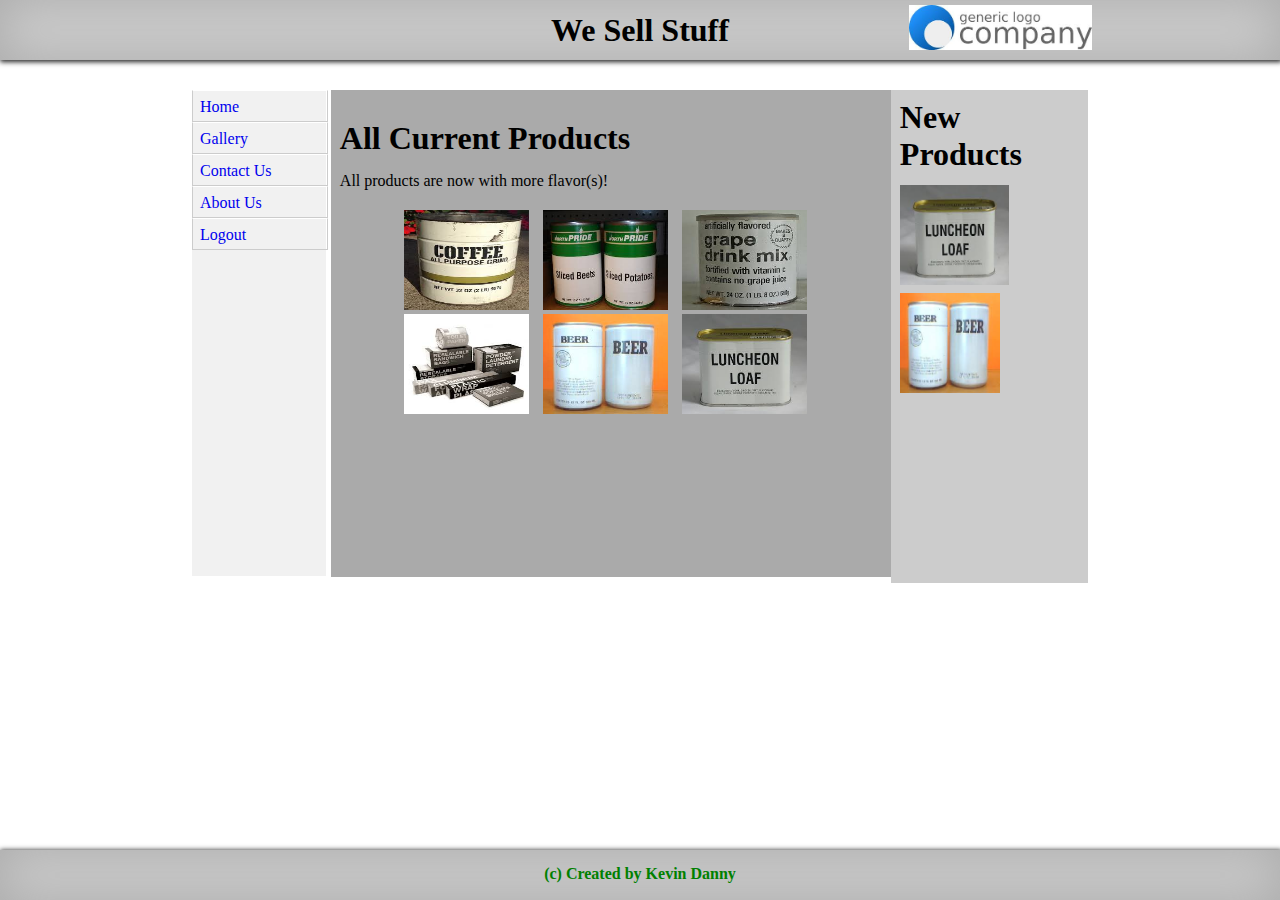
<file: index.html>
<!DOCTYPE html>
<html>
<head>
    <title>KevinDanny - IS183 Midterm</title>
    <link rel="stylesheet" type="text/css" href="/css/main.css">

</head>
<body>
    <div class="wrapper">
        <header class="main-header box-shadow">
            <h1>We Sell Stuff</h1>
            <img src="images/logo.jpg">
        </header>
        <section class="content-bottom three-column">
            <aside class="sidebar three-column">
                <ul class="sidebar-links">
                    <li><a href="index.html">Home</a></li>
                    <li><a href="gallery.html">Gallery</a></li>
                    <li><a href="contactus.html">Contact Us</a></li>
                    <li><a href="aboutus.html">About Us</a></li>
                    <li><a href="Login.html">Logout</a></li>
                </ul>
            </aside>
            <article class="main-content three-column-content">
                <div class="gallery">
                    <h1>All Current Products</h1>
                    <p>All products are now with more flavor(s)!</p>
                    <ul>
                    <li><img src="images/newproduct6.jpg"></li>
                        <li><img src="images/newproducts5.jpg"></li>
                        <li><img src="images/newproducts4.jpg"></li>
                        <li><img src="images/newproducts3.jpg"></li>
                        <li><img src="images/newproducts2.jpg"></li>
                        <li><img src="images/newimage1.jpg"></li>
                    </ul>
                </div>
            </article>
            <aside class="sidebar-right">
                <h1>New Products</h1>
                <ul class="newproducts">
                    <li><img src="images/newimage1.jpg"></li>
                    <li><img src="images/newproducts2.jpg"></li>
                </ul>
            </aside>
        </section>
    </div>
    <footer class="footer box-shadow">
        <p class="copyright">
            (c) Created by Kevin Danny
        </p>
    </footer>
</body>
</html>
</file>
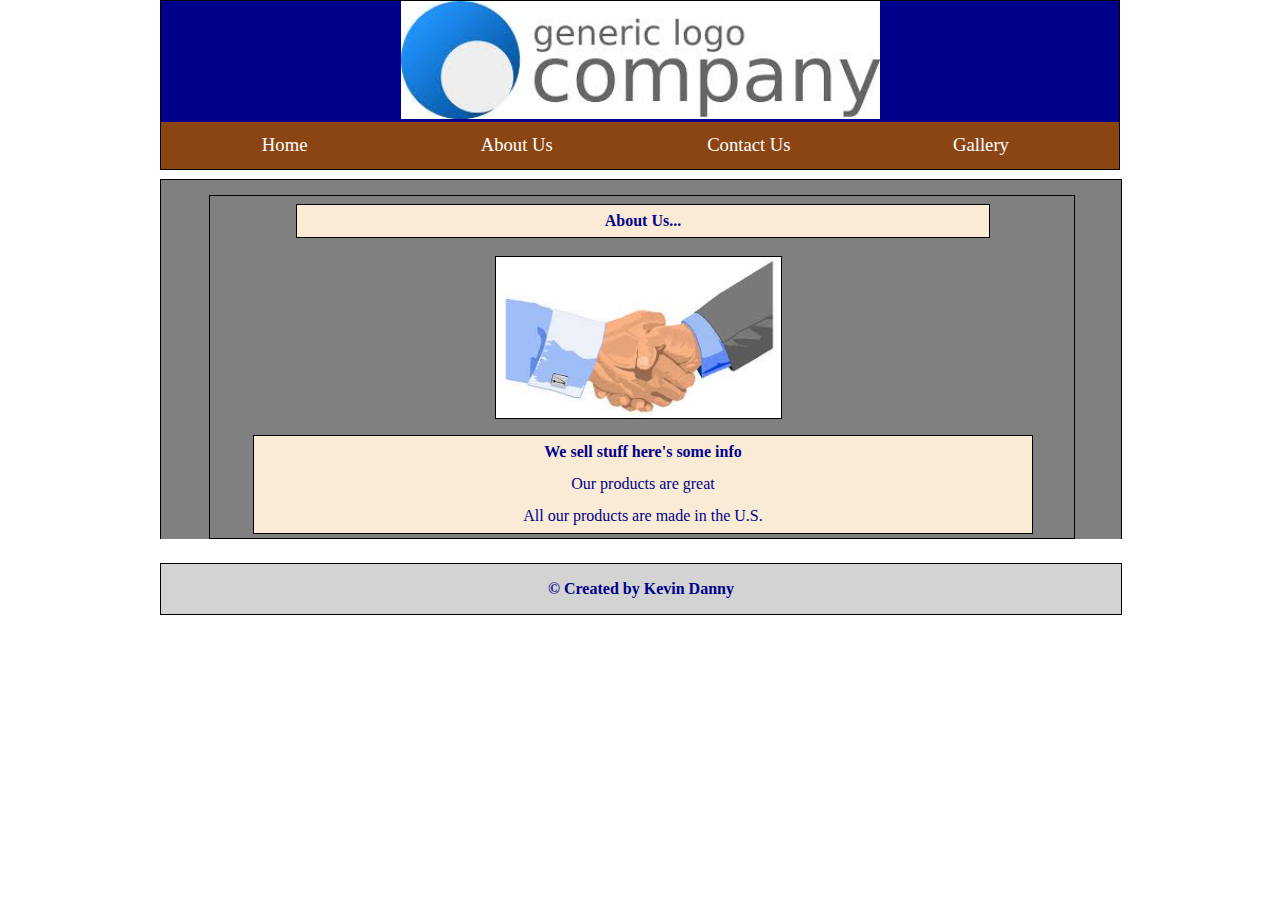
<file: aboutus.html>
<!doctype html>
<html>
<head>
    <title>
        About Our Company
    </title>
    <link rel="stylesheet" type="text/css" href="css/aboutus.css">
    </head>
    <body class="wrapper">
        <header>
            
            <div class="main-header">
                
                <img src="images/logo.jpg" alt="logo">
                
         
            <nav class="nav-container">
                
                        <ul>
                        <a href="index.html"><li>Home</li></a>
                        <a href="AboutUs.html"><li>About Us</li></a>
                        <a href="ContactUs.html"><li>Contact Us</li></a>
                        <a href="gallery.html"><li>Gallery</li></a>
                    </ul>
            </nav>
            
            </div>
            
        </header>
        <section class="wrapper">
            <div class="middle-back">
            <div class="middle">
            <h1>About Us...</h1>
                    <img src="images/handshake.jpg">
            <div class="text-back">
                <p><b>We sell stuff here's some info</b></p><br>   
                <p>Our products are great</p><br>
                <p> All our products are made in the U.S.</p>
               
                </div>
            </div>        
             </div>
                   <footer class="main-footer">
               <h3>&copy; Created by Kevin Danny</h3>
               </footer>
                 
        </section>
       
    </body>
</html>
</file>
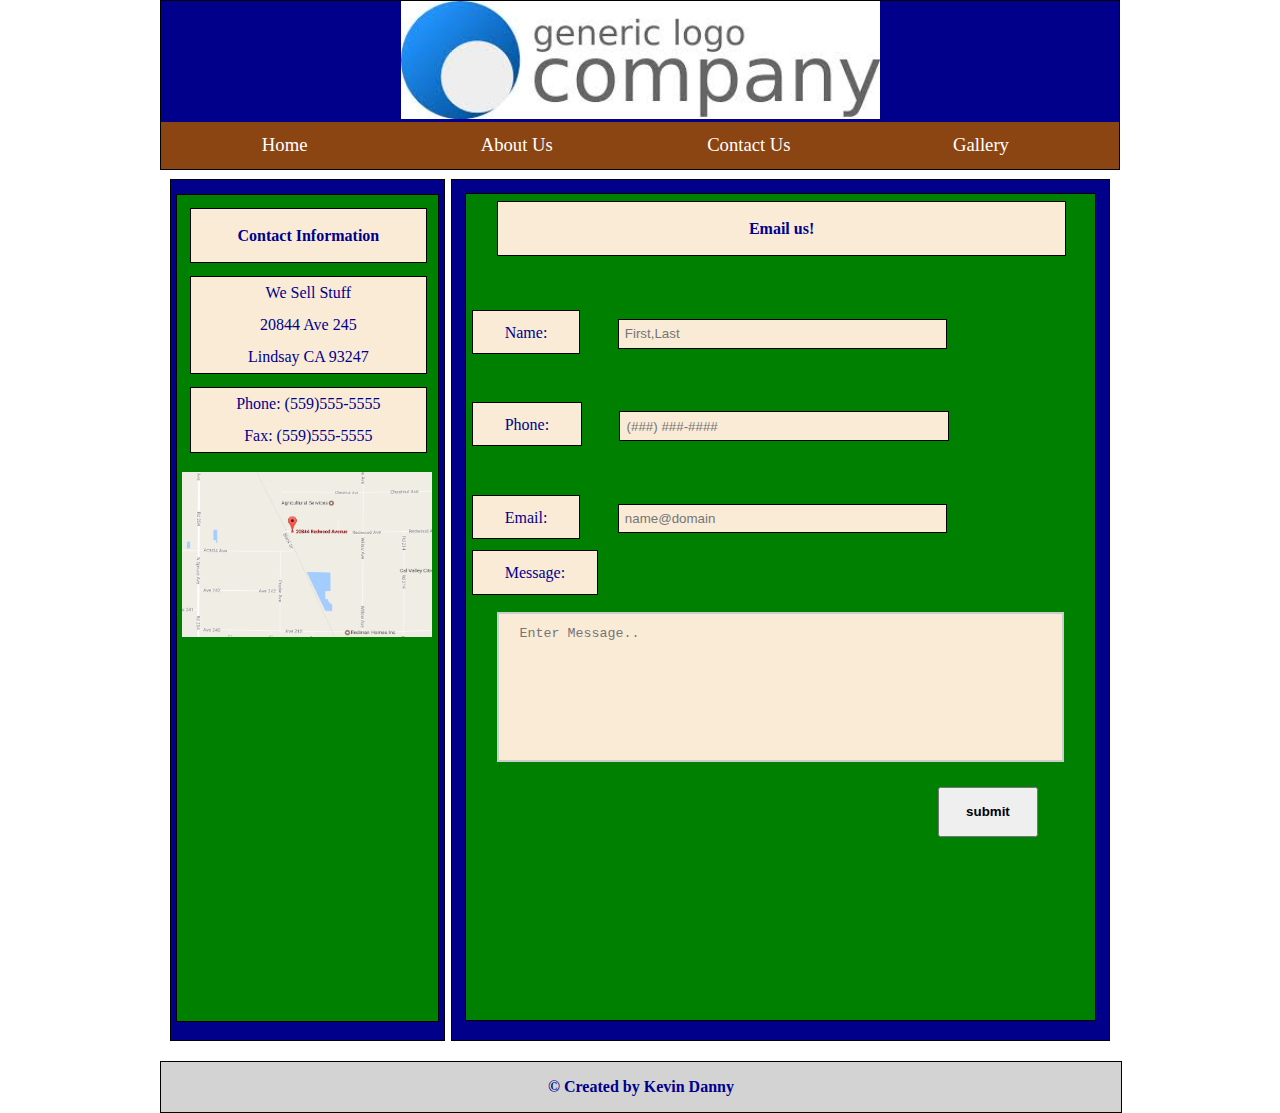
<file: contactus.html>
<!doctype html>
<html>
<head>
    <title>
        Contact Keeper Worms
    </title>
    <link rel="stylesheet" type="text/css" href="css/ContactUs.css">
     <script type="text/javascript" src="js/contactsubmit.js"></script>
    </head>
    <body class="wrapper">
        <header>
            
            <div class="main-header">
                
                <img src="images/logo.jpg" alt="logo">
                 
            <nav class="nav-container">
                
                        <ul>
                        <a href="index.html"><li>Home</li></a>
                        <a href="AboutUs.html"><li>About Us</li></a>
                        <a href="ContactUs.html"><li>Contact Us</li></a>
                        <a href="gallery.html"><li>Gallery</li></a>
                    </ul>
            </nav>
            </div>
        </header>
        <section class="wrapper">
           <aside class ="left-sidebar">
                <div class="left-content">
               <h1> Contact Information</h1>
               <p>We Sell Stuff<br>
               20844 Ave 245<br>
                    Lindsay CA  93247<br></p>
                <p>Phone: (559)555-5555<br>
                    Fax: (559)555-5555</p>
                    <a href="images/map.PNG" target="_blank"><img src="images/map.PNG" alt="map"></a>
                    </div>
            </aside>
            <aside class="right-sidebar">
                <div class="right-content">
                <h1>Email us!</h1>
                    <form class="input-form">
                    <label>Name:</label><input type="text" class="text-box" placeholder="First,Last"><br>
                    <label>Phone:</label><input type="tel" class="text-box" placeholder="(###) ###-####"><br>
                    <label>Email:</label><input type="text" class="text-box" placeholder="name@domain"><br>
                    <label>Message:</label><textarea placeholder="Enter Message.."></textarea><br>
                    
                    </form>
                    <input type="button" class="submit" value="submit" onclick="validate()"/>

                        </div>
                </aside>
                   <footer class="main-footer">
               <h3>&copy; Created by Kevin Danny</h3>
               </footer>
                 
        </section>
       
    </body>
</html>
</file>
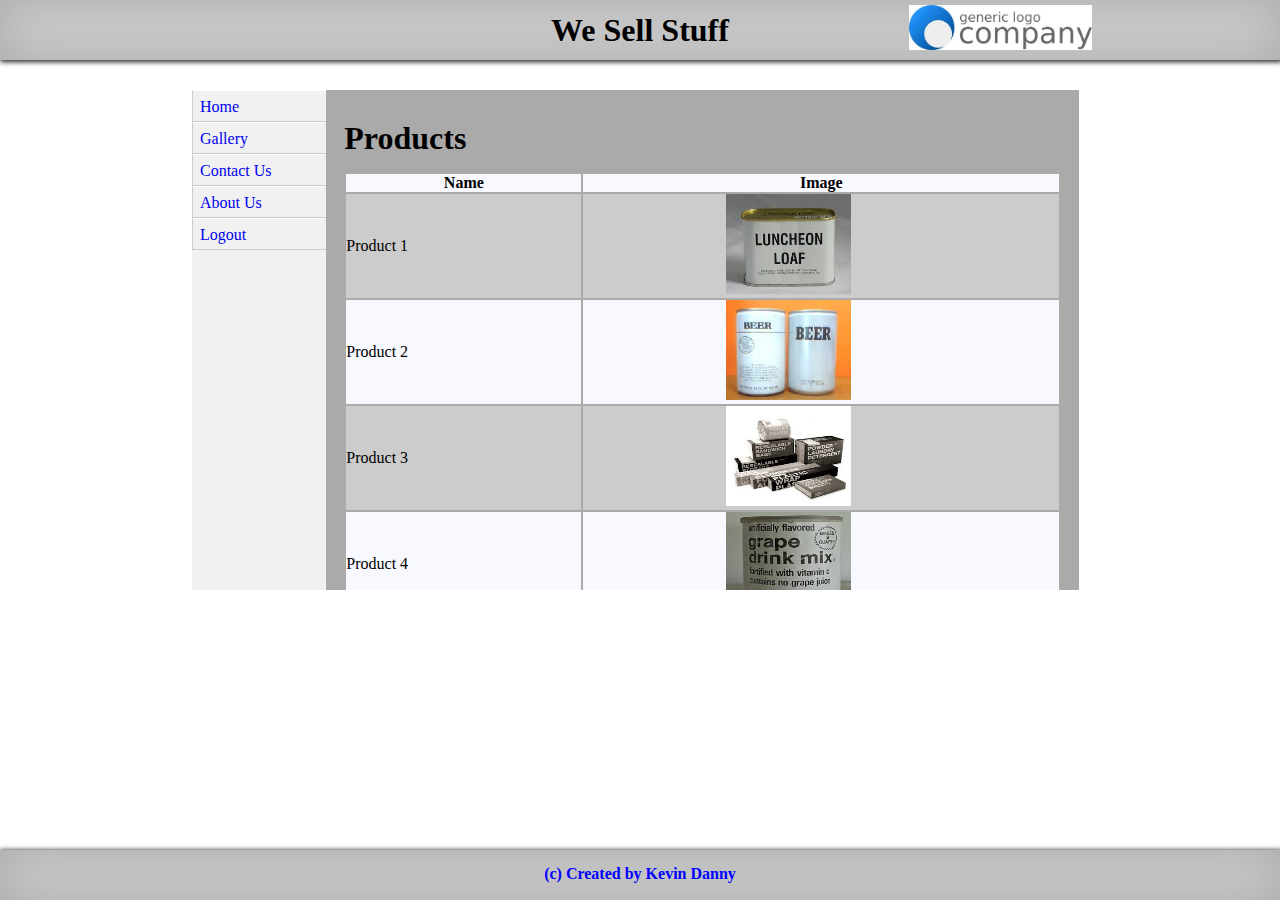
<file: gallery.html>
<!DOCTYPE html>
<html>
<head>
    <title>My Bio</title>
    <link rel="stylesheet" type="text/css" href="/css/gallery.css">
    <style>
  
    </style>
</head>
<body>
    <div class="wrapper">
        <header class="main-header box-shadow">
            <h1>We Sell Stuff</h1>
            <img src="images/logo.jpg">
        </header>
        <section class="content-bottom three-column">
            <aside class="sidebar three-column">
                <ul class="sidebar-links">
                    <li><a href="index.html">Home</a></li>
                    <li><a href="gallery.html">Gallery</a></li>
                    <li><a href="contactus.html">Contact Us</a></li>
                    <li><a href="aboutus.html">About Us</a></li>
                    <li><a href="Login.html">Logout</a></li>
                </ul>
            </aside>
            <article class="main-content three-column-content">
                <div class="gallery">
                    <h1>Products</h1>
                    <table class="courses-table">
                        <tr>
                            <th>Name</th>
                            <th>Image</th>
                        </tr>
                        <tr>
                            <td>Product 1</td>
                            <td><img src="images/newimage1.jpg"></td>
        
                        </tr>
                        <tr>
                            <td>Product 2</td>
                            <td><img src="images/newproducts2.jpg"></td>
                        </tr>
                        <tr>
                            <td>Product 3</td>
                            <td><img src="images/newproducts3.jpg"></td>
    
                        </tr>
                        <tr>
                            <td>Product 4</td>
                            <td><img src="images/newproducts4.jpg"></td>
                           
                        </tr>
                        <tr>
                            <td>Product 5</td>
                            <td><img src="images/newproducts5.jpg"></td>
            
                        </tr>
                        <tr>
                            <td>Product 6</td>
                            <td><img src="images/newproduct6.jpg"></td>
            
                        </tr>
                    </table>
                </div>
            </article>
            
        </section>
    </div>
    <footer class="footer box-shadow">
        <p class="copyright">
            (c) Created by Kevin Danny
        </p>
    </footer>
</body>
</html>
</file>
<file: css/main.css>
* {
                margin: 0;
                padding: 0;
            }
            html, body {
                height:100%;
            }
            body {
                min-height:100%;
                display:flex;
                flex-direction:column;
                
            }
            .wrapper {
                flex:1;
            }
            .main-header {
                background-color: #CCC;
                height: 50px;
                width: 70%;
                padding: 5px 15%;
            }
            .main-header h1 {
                line-height: 50px;
                text-align: center;
            }
            .footer {
                height: 50px;
                background-color: #CCC;
            }
            span.logo {
                color: blue;
            }
            .copyright {
                color: green;
                font-weight: bold;
                width: 100%;
                text-align: center;
                padding: 15px 0;
            }
            .box-shadow {
                box-shadow: inset 0px 0px 50px 0px #ABABAB, 1px 1px 5px 1px #242424;
                -webkit-box-shadow: inset 0px 0px 50px 0px #ABABAB, 1px 1px 5px 1px #242424;
                -moz-box-shadow: inset 0px 0px 50px 0px #ABABAB, 1px 1px 5px 1px #242424;
                -o-box-shadow: inset 0px 0px 50px 0px #ABABAB, 1px 1px 5px 1px #242424;
            }
            .content-top {
                height: 180px;
                background-color: #CCC;
                margin: 10px 0;
            }

           
            .content-bottom {
                overflow: auto;
                width: 70%;
                max-width: 980px;
                position: relative;
                margin: 0 auto;
            }
            .sidebar {
                float: left;
                background-color: #f1f1f1;
                width: 26%;
                height: 486px;
            }

            .main-content {
                float: right;
                background-color: #aaaaaa;
                width: 71%;
                height: 487px;
                padding: 0 1% 0 1%;
            }

            .sidebar-links {
                background-color: #f1f1f1;
            }
            .sidebar-links li {
                width: 100%;
                height: 30px;
                border: 1px solid #CCC;
                border-top: 1px solid #FFF;
            }
            .sidebar-links a {
                display: block;
                padding: 7px;
                text-decoration: none;
                transition-duration: 0.7s;
            }
            .sidebar-links a:hover {
                background-color: #CCC;
                color: #000;
            }
			.gallery h1 {
				margin: 30px 0 15px 0;
			}
			.gallery ul {
				list-style-type:none;
				text-align: center;
				margin-top: 20px;
			}
			.gallery li {
				margin-right:10px;
				display:inline;

			}
			.gallery img {
				width:125px;
				height:100px;
			}
 section.three-column {
        margin-top:30px;
    }
    aside.three-column {
        width:15%;
    }
    aside.sidebar-right {
        width:20%;
        background-color:#CCC;
        height:100%;
        float:right;
        min-height:475px;
        padding:1%;
    }
.sidebar-right h1{
    margin-bottom: 5%;
}
    article.three-column-content {
        width:60.5%;
        position:absolute;
        left:15.5%;
        float:none;
    }
header img{
    position: relative;
    height: 90%;
    left: 80%;
    top: -50px;
    
}
.newproducts{
    list-style-type: none;
}
.newproducts img{
    height: 100px;
    margin-top: 2%;
}
</file>
<file: css/gallery.css>
* {
                margin: 0;
                padding: 0;
            }
            html, body {
                height:100%;
            }
            body {
                min-height:100%;
                display:flex;
                flex-direction:column;
                
            }
            .wrapper {
                flex:1;
            }
             .main-header {
                background-color: #CCC;
                height: 50px;
                width: 70%;
                padding: 5px 15%;
            }
            .main-header h1 {
                line-height: 50px;
                text-align: center;
            }
            .footer {
                height: 50px;
                background-color: #CCC;
            }
            span.logo {
                color: blue;
            }
            .copyright {
                color: blue;
                font-weight: bold;
                width: 100%;
                text-align: center;
                padding: 15px 0;
            }
            .box-shadow {
                box-shadow: inset 0px 0px 50px 0px #ABABAB, 1px 1px 5px 1px #242424;
                -webkit-box-shadow: inset 0px 0px 50px 0px #ABABAB, 1px 1px 5px 1px #242424;
                -moz-box-shadow: inset 0px 0px 50px 0px #ABABAB, 1px 1px 5px 1px #242424;
                -o-box-shadow: inset 0px 0px 50px 0px #ABABAB, 1px 1px 5px 1px #242424;
            }
            .content-top {
                height: 180px;
                background-color: #CCC;
                margin: 10px 0;
            }

            .content-bio {
                position: relative;
                background-color: #AAA;
                width: 70%;
                max-width:980px;
                height: 180px;
                margin: 0 auto;
            }
            .content-bio img {
                width: 150px;
                height: 170px;
                margin: 5px 15px 5px 5px;
            }
            .bio-text {
                position: absolute;
                top: 5px;
                left: 170px;
            }
            .content-bottom {
                overflow: auto;
                width: 70%;
                max-width: 980px;
                position: relative;
                margin: 0 auto;
            }
            .sidebar {
                float: left;
                background-color: #f1f1f1;
                width: 25%;
                height: 500px;
            }

            .main-content {
                float: right;
                background-color: #aaaaaa;
                width: 71%;
                height: 500px;
                padding: 0 2% 0 2%;
            }

            .sidebar-links {
                background-color: #f1f1f1;
            }
            .sidebar-links li {
                width: 100%;
                height: 30px;
                border: 1px solid #CCC;
                border-top: 1px solid #FFF;
            }
            .sidebar-links a {
                display: block;
                padding: 7px;
                text-decoration: none;
                transition-duration: 0.7s;
            }
            .sidebar-links a:hover {
                background-color: #CCC;
                color: #000;
            }
			.gallery h1 {
				margin: 30px 0 15px 0;
			}
			.gallery ul {
				list-style-type:none;
				text-align: center;
				margin-top: 20px;
			}
			.gallery li {
				margin-right:10px;
				display:inline;

			}
			.gallery img {
				width:125px;
				height:100px;
			}
header img{
    position: relative;
    height: 90%;
    left: 80%;
    top: -50px;
    
}
  section.three-column {
        margin-top:30px;
    }
    aside.three-column {
        width:15%;
    }
    aside.sidebar-right {
        width:18%;
        background-color:#CCC;
        height:100%;
        float:right;
        min-height:480px;
        padding:1%;
    }
    article.three-column-content {
        width:80%;
        position:absolute;
        left:15%;
        float:none;
        height:100%;
    }
    table.courses-table {
        width:100%;
        overflow:auto;
    }
        table img{
            width:100%;
            margin: 0 30%;
        }
    table.courses-table tr {
        padding:3px 5px;
        background-color:ghostwhite;
        border:1px solid #CCC;
        transition-duration:0.7s;
    }
    table.courses-table tr:nth-child(even) {
        background-color:#CCC;
    }
    table.courses-table tr:hover {
        background-color:yellow;
    }
</file>
<file: css/aboutus.css>
/* 
        html5doctor.com Reset Stylesheet
        v1.6.1
        Last Updated: 2010-09-17
        Author: Richard Clark - http://richclarkdesign.com 
        Twitter: @rich_clark
        */

        html, body, div, span, object, iframe,
        h1, h2, h3, h4, h5, h6, p, blockquote, pre,
        abbr, address, cite, code,
        del, dfn, em, img, ins, kbd, q, samp,
        small, strong, sub, sup, var,
        b, i,
        dl, dt, dd, ol, ul, li,
        fieldset, form, label, legend,
        table, caption, tbody, tfoot, thead, tr, th, td,
        article, aside, canvas, details, figcaption, figure, 
        footer, header, hgroup, menu, nav, section, summary,
        time, mark, audio, video {
            margin:0;
            padding:0;
            border:0;
            outline:0;
            font-size:100%;
            vertical-align:baseline;
            background:transparent;
        }

        body {
            line-height:1;
        }

        article,aside,details,figcaption,figure,
        footer,header,hgroup,menu,nav,section { 
            display:block;
        }

        nav ul {
            list-style:none;
        }

        blockquote, q {
            quotes:none;
        }

        blockquote:before, blockquote:after,
        q:before, q:after {
            content:'';
            content:none;
        }

        a {
            margin:0;
            padding:0;
            font-size:100%;
            vertical-align:baseline;
            background:transparent;
        }

        /* change colours to suit your needs */
        ins {
            background-color:#ff9;
            color:#000;
            text-decoration:none;
        }

        /* change colours to suit your needs */
        mark {
            background-color:#ff9;
            color:#000; 
            font-style:italic;
            font-weight:bold;
        }

        del {
            text-decoration: line-through;
        }

        abbr[title], dfn[title] {
            border-bottom:1px dotted;
            cursor:help;
        }

        table {
            border-collapse:collapse;
            border-spacing:0;
        }

        /* change border colour to suit your needs */
        hr {
            display:block;
            height:1px;
            border:0;   
            border-top:1px solid #cccccc;
            margin:1em 0;
            padding:0;
        }

        input, select {
            vertical-align:middle;
        }
        /* My Code Starts Here */
        
        .wrapper{
            margin: 0 auto;
            width: 960px;
        }
        .box-shadow{
            -webkit-box-shadow: 7px 7px 5px 0px rgba(50, 50, 50, 0.75);
            -moz-box-shadow:    7px 7px 5px 0px rgba(50, 50, 50, 0.75);
            box-shadow:         7px 7px 5px 0px rgba(50, 50, 50, 0.75);
        }
        
        .main-header{
            border: 1pt solid black;
            background-color:darkblue;
        }
        
        header img{
            background-color:white;
            height: 100%;
            width: 50%;
            margin: 0 25%;
        }
        
        .nav-container{
            background-color: saddlebrown;
            width: 100%;  
        }
         
        .nav-container a li{
                padding: 1.5% 1.5%;
                margin: 0 5px;
                text-decoration: none;
                text-align: center;
                font-size: 14pt;
                display: inline-block;
                width:20%;
                height: 90%;
                color:white;
        }
        
        .nav-container a:hover{
                background-color:black;
            border-radius:5px;
              
        }
         
        .nav-container ul{
                list-style-type:none;
                margin-left: 1%;
        }
         .main-footer{
             margin-top:1%;
             color:darkblue;
                position: relative;
               background-color: lightgray;
                float:left;
                height:50px;
                width: 100%;
                border: 1pt solid black;
            }
        .main-footer h3{
            padding: 17px;
            text-align: center;
        }
        .middle{
            position:relative;
            background-color:gray;
            border: 1pt solid black;
            width:90%;
            margin: 1.5% 5%;

        }
        .middle p{
            text-align:center;
            color:darkblue;
        }
        .middle img{
            margin: 1% 33%;
            width:33%;
            border: 1pt solid black;
        }
        .middle h1{
            color:darkblue;
            background-color:antiquewhite;
            text-align:center;
            width:80%;
          line-height:24pt;
            margin: 1% 10%;
            font-family:"times new roman";
            border: 1pt solid black;
        }
        .text-back{
            background-color:antiquewhite;
            margin: .5% 5%;
            width:90%;
            padding: 1% 0;
            border: 1pt solid black;
        }
        .middle-back{
            position:relative;
            background-color:gray;
            margin-top: 1%;
            width:100%;
            border:1pt solid black;
            border-bottom:transparent;
            height:90%;
        }
             .logout{
            position:relative;
            margin: 2% 7% 2% 0;
            float:right;
            padding: 2% 2%;
        }
</file>
<file: css/ContactUs.css>
/* 
        html5doctor.com Reset Stylesheet
        v1.6.1
        Last Updated: 2010-09-17
        Author: Richard Clark - http://richclarkdesign.com 
        Twitter: @rich_clark
        */

        html, body, div, span, object, iframe,
        h1, h2, h3, h4, h5, h6, p, blockquote, pre,
        abbr, address, cite, code,
        del, dfn, em, img, ins, kbd, q, samp,
        small, strong, sub, sup, var,
        b, i,
        dl, dt, dd, ol, ul, li,
        fieldset, form, label, legend,
        table, caption, tbody, tfoot, thead, tr, th, td,
        article, aside, canvas, details, figcaption, figure, 
        footer, header, hgroup, menu, nav, section, summary,
        time, mark, audio, video {
            margin:0;
            padding:0;
            border:0;
            outline:0;
            font-size:100%;
            vertical-align:baseline;
            background:transparent;
        }

        body {
            line-height:1;
        }

        article,aside,details,figcaption,figure,
        footer,header,hgroup,menu,nav,section { 
            display:block;
        }

        nav ul {
            list-style:none;
        }

        blockquote, q {
            quotes:none;
        }

        blockquote:before, blockquote:after,
        q:before, q:after {
            content:'';
            content:none;
        }

        a {
            margin:0;
            padding:0;
            font-size:100%;
            vertical-align:baseline;
            background:transparent;
        }

        /* change colours to suit your needs */
        ins {
            background-color:#ff9;
            color:#000;
            text-decoration:none;
        }

        /* change colours to suit your needs */
        mark {
            background-color:#ff9;
            color:#000; 
            font-style:italic;
            font-weight:bold;
        }

        del {
            text-decoration: line-through;
        }

        abbr[title], dfn[title] {
            border-bottom:1px dotted;
            cursor:help;
        }

        table {
            border-collapse:collapse;
            border-spacing:0;
        }

        /* change border colour to suit your needs */
        hr {
            display:block;
            height:1px;
            border:0;   
            border-top:1px solid #cccccc;
            margin:1em 0;
            padding:0;
        }

        input, select {
            vertical-align:middle;
        }
        /* My Code Starts Here */
        
        .wrapper{
            margin: 0 auto;
            width: 960px;
        }
        .box-shadow{
            -webkit-box-shadow: 7px 7px 5px 0px rgba(50, 50, 50, 0.75);
            -moz-box-shadow:    7px 7px 5px 0px rgba(50, 50, 50, 0.75);
            box-shadow:         7px 7px 5px 0px rgba(50, 50, 50, 0.75);
        }
        
        .main-header{
            border: 1pt solid black;
            background-color:darkblue;
        }
    
        
        
        header img{
            background-color:white;
            height: 100%;
            width: 50%;
            margin: 0 25%;
           
           
          
        }
        
        .nav-container{
            background-color: saddlebrown;
            width: 100%;  
        }
         
        .nav-container a li{
                padding: 1.5% 1.5%;
                margin: 0 5px;
                text-decoration: none;
                text-align: center;
                font-size: 14pt;
                display: inline-block;
                width:20%;
                height: 90%;
                color:white;
        }
        
        .nav-container a:hover{
                background-color:darkcyan;
            border-radius:5px;
              
        }
         
        .nav-container ul{
                list-style-type:none;
                margin-left: 1%;
        }
         .main-footer{
             margin-top:1%;
                position: relative;
               background-color: lightgray;
                float:left;
                height:50px;
                width: 100%;
                border: 1pt solid black;
            }
        .main-footer h3{
            color:darkblue;
            padding: 17px;
            text-align: center;
        }
        
        .left-sidebar{
            border: 1pt solid black;
            margin: 1% .25% 1% 1%;
            float:left;
            width:28.5%;
            height:860px;
            background-color:darkblue;
        }
        .right-sidebar{
            border: 1pt solid black;
            margin: 1% 1% 1% .0;
            float:right;
            width:68.5%;
            height:860px;
            background-color:darkblue;
        }
        .left-content {
            position:relative;
            height: 96%;
            margin: 5% 2%;
            border:1pt solid black;
            background-color: green;
        }
        .left-content h1{
            text-align: center;
            background-color:antiquewhite;
            color: darkblue;
            border: 1pt solid black;
            margin:5% 5% 0 5%;
            line-height: 40pt;
            width: 90%;
            
        }
        .left-content p{
            line-height: 24pt;
            border: 1pt solid black;
            text-align: center;
            background-color:antiquewhite;
            color: darkblue;
            margin: 5% 5%;
            width: 90%;
        }
        .left-content img{
            width: 96%;
            height:20%;
            margin:2% 2%;
           cursor: pointer;
        }
        .right-content{
             position:relative;
            height: 96%;
            margin: 2% 2%;
            border:1pt solid black;
            background-color: green;
        }
        .right-content h1{
             text-align: center;
            background-color:antiquewhite;
            color: darkblue;
            border: 1pt solid black;
            margin:1% 5% 0 5%;
            line-height: 40pt;
            width: 90%;
        }
        .input-form{
            position: relative;
            height: 70%;
            margin-top: 5%;
        }
         .right-content label{
    
            border: 1pt solid black;
            text-align: center;
            background-color:antiquewhite;
            color: darkblue;
            margin: 10% 1% 0 1%;
            padding: 2% 5%;
        }
        
        input[type=text]:focus {
        border: 5px solid saddlebrown;
        }
        
        .text-box{
        border: 1pt solid black;
        background-color:antiquewhite;
        padding: 1% 1%;
        width: 50%;
        margin: 5%;
        }
        
        textarea {
        width: 90%;
        height: 150px;
        padding: 12px 20px;
        box-sizing: border-box;
        border: 2px solid #ccc;
        border-radius: 4px solid black;
        background-color: antiquewhite;
        resize: none;
        margin:5% 5%;
    }
        .submit{
            font-weight: bold;
            
            position:relative;
            left: 75%;
            margin-top: -20%;
            width: 100px;
            height:50px;
        }
          .logout{
            position:relative;
            margin: 2% 7% 2% 0;
            float:right;
            padding: 2% 2%;
        }
</file>
